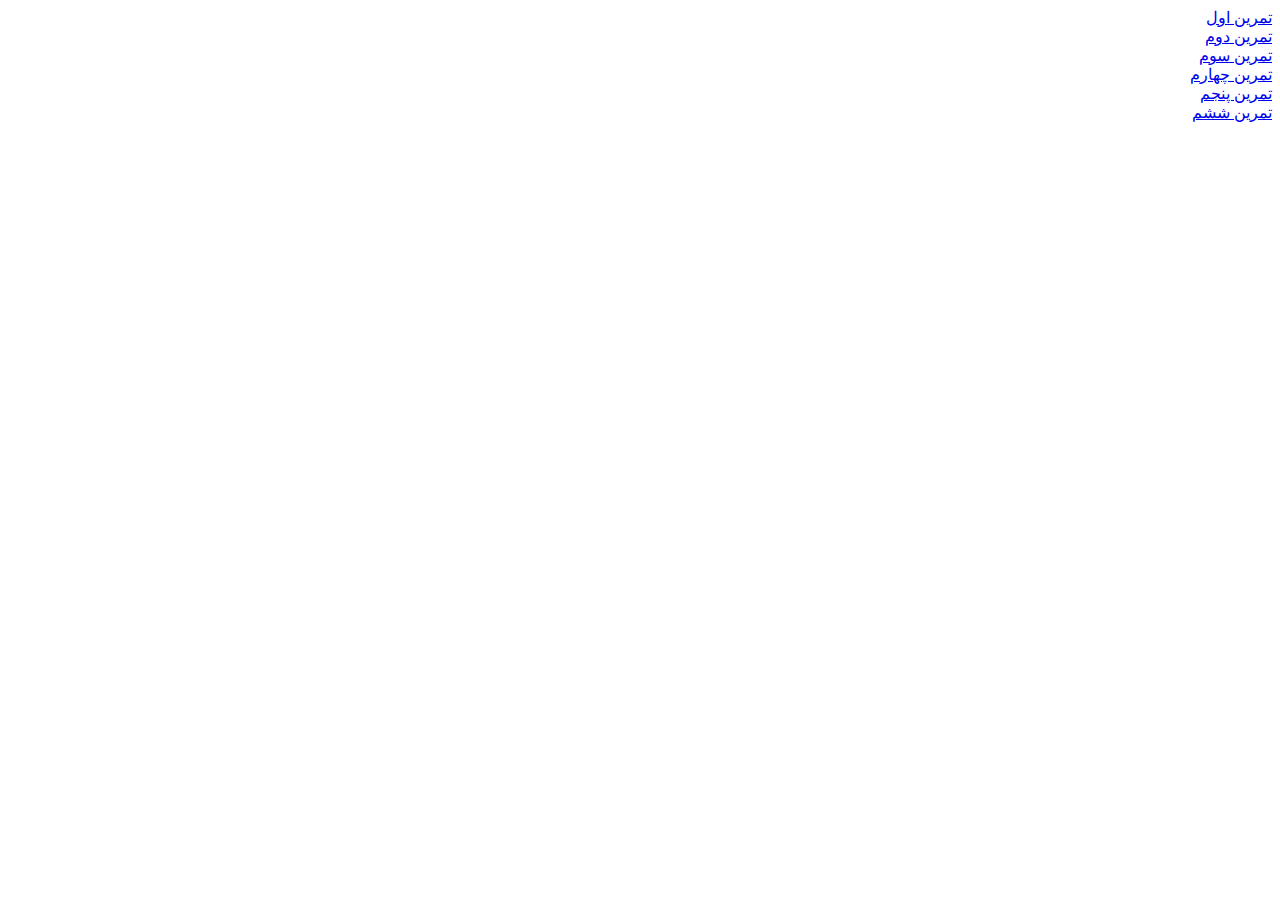
<file: index.html>
<!DOCTYPE html>
<html lang="fa" dir="rtl">

<head>
    <meta charset="UTF-8">
    <meta name="viewport" content="width=device-width, initial-scale=1.0">
    <title>حانیه زهرایی</title>
</head>
<body >
	<a href="profile.html" target="newtab">تمرین اول</a><br>
	<a href="tamrin2.html" target="newtab">تمرین دوم</a><br>
	<a href="tamrin3.html" target="newtab">تمرین سوم</a><br>
	<a href="tamrin4.html" target="newtab">تمرین چهارم</a><br>
	<a href="tamrin5.html" target="newtab"> تمرین پنجم</a><br>
	<a href="tamrin6.html" target="newtab"> تمرین ششم</a><br>
</body>
</html>
</file>
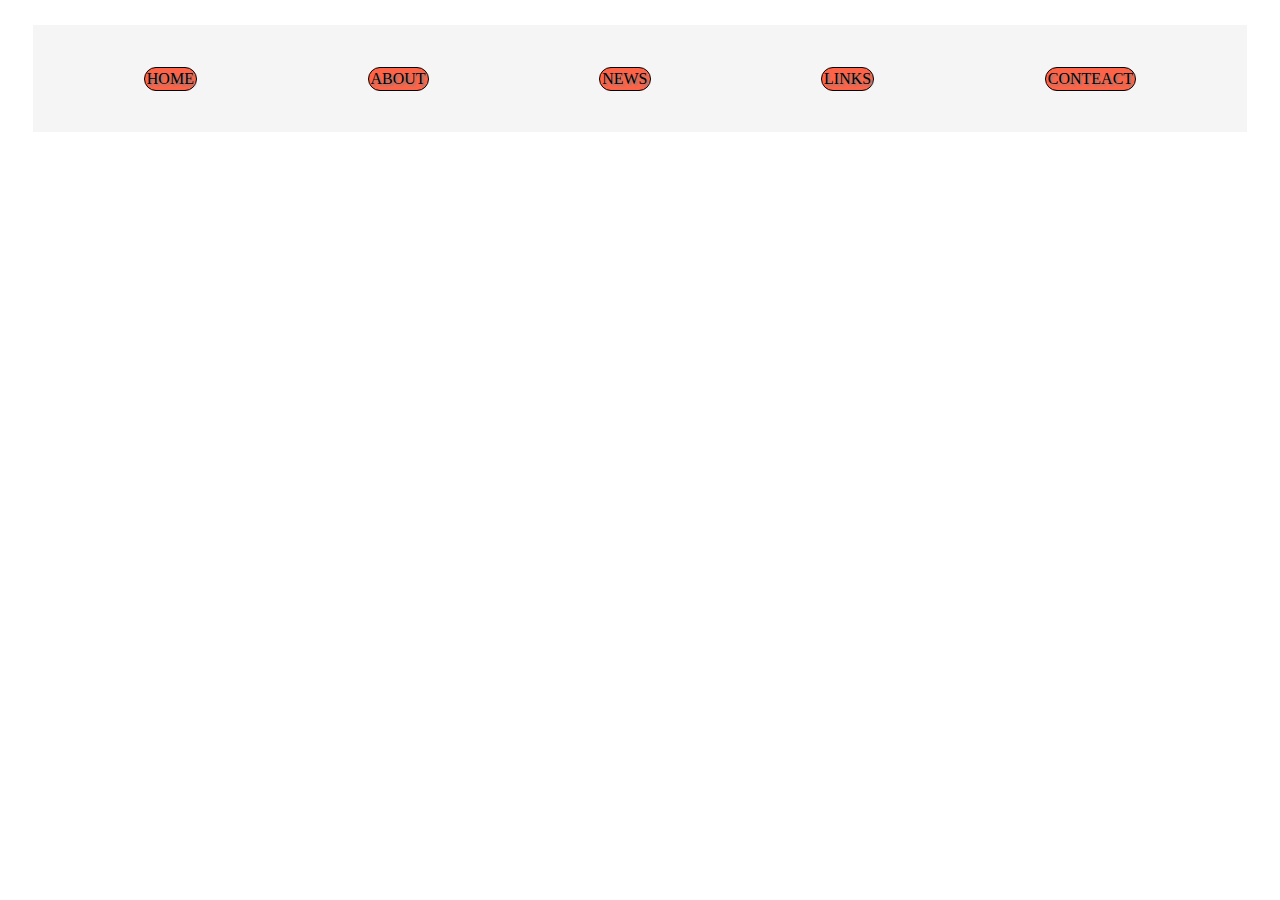
<file: EXAM2.html>
<html>
<head>
<style>
.d1{
	display: flex;
	flex-direction: row;
	justify-content: space-around;
	margin: 2%;
	padding: 2%;
	align-items: center;
	background-color:whitesmoke;

}
p{
colore:white;
border-radius: 20px;
background-color:tomato;
border:solid black 1px;
font-size:40px bold;
padding: 2px;
text-shadow: 2px 2px 2px gray;
}
</style>
</head>
<body>
<div class="d1">
<p>HOME</p>
<p>ABOUT</p>
<p>NEWS</p>
<p>LINKS</p>
<p>CONTEACT</p>
</div>
</body>
</html>
</file>
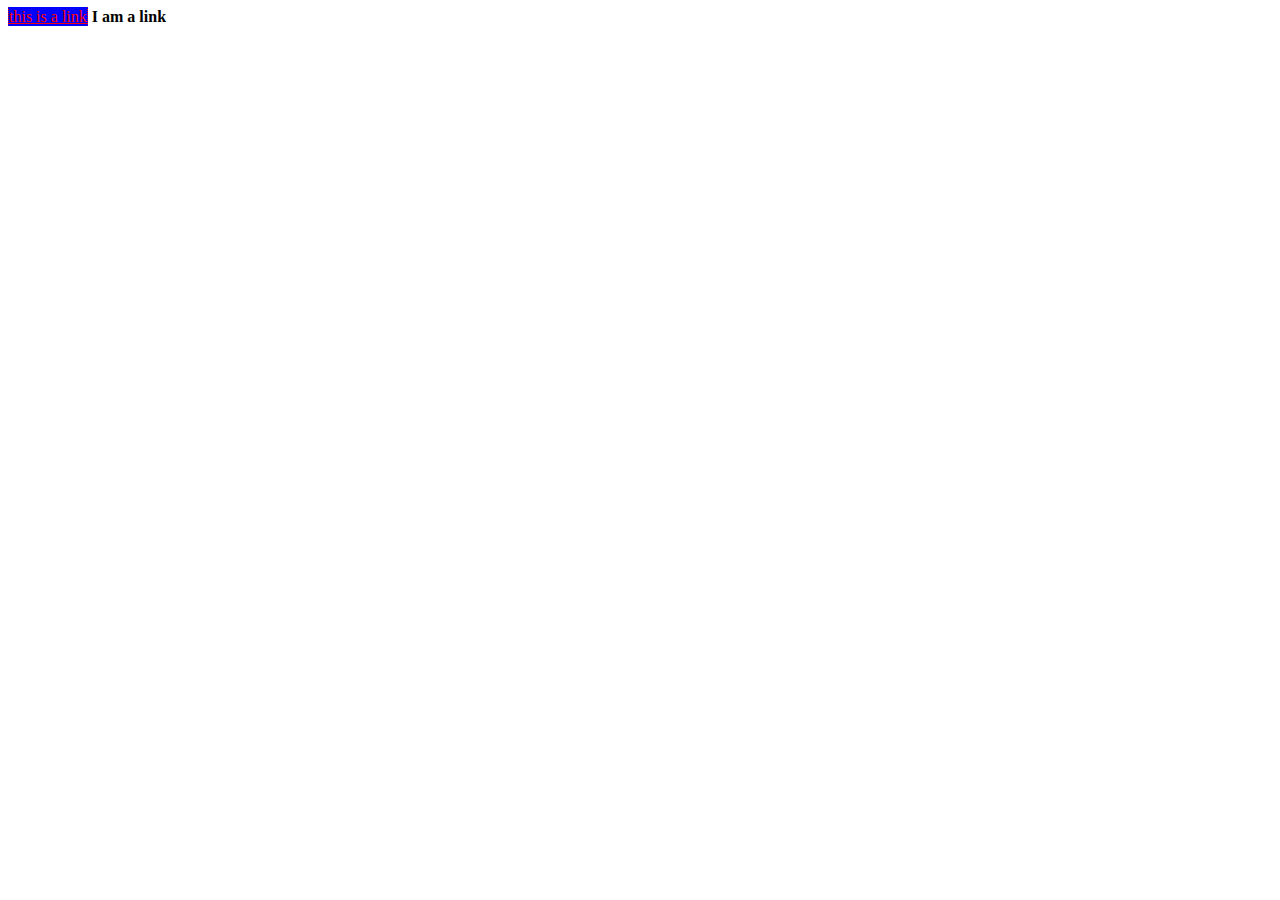
<file: exam_1.html>
<html>
<head>
<style>
a{
color: red;
background-color: blue;
border-bottom: dotted blue 1px;
border-top: dotted blue 1px;
border-left: dotted red 1px;
border-right: dotted red 1px;
width: 200;
high: 80%;
display: inline;
text-align: center;
align-items:center;
justify-content: center;
align-items: center;
underline: visibility;	
margin-bottom: 50px;

}
a:visited {
color: green;
}
</style>
</head>
<body>
<a href="#one">this is a link</a>


<b section="#one">I am a link</b>
</body>
</html>
</file>
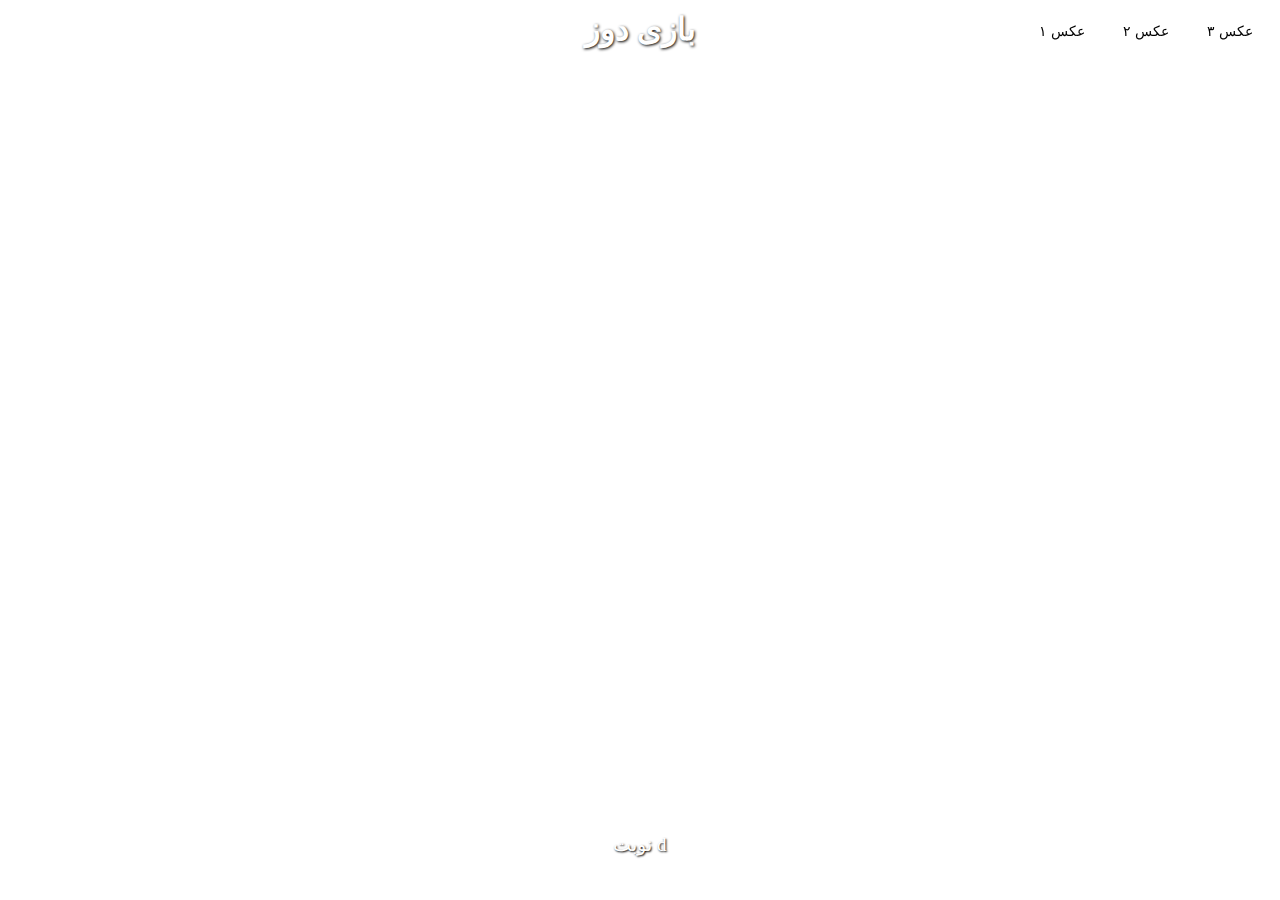
<file: index1.html>
<!DOCTYPE html>
<html lang="fa">
<head>
  <meta charset="UTF-8" />
  <meta name="viewport" content="width=device-width, initial-scale=1.0" />
  <title>بازی دوز</title>
  <link rel="stylesheet" href="style.css" />
  <script src="script.js" defer></script>
</head>
<body>
  <div class="background-controls">
    <button onclick="changeBackground(1)">عکس ۱</button>
    <button onclick="changeBackground(2)">عکس ۲</button>
    <button onclick="changeBackground(3)">عکس ۳</button>
  </div>

  <h1>بازی دوز</h1>
  <div class="board" id="board"></div>
  <p id="status"></p>

  
</body>
</html>
</file>
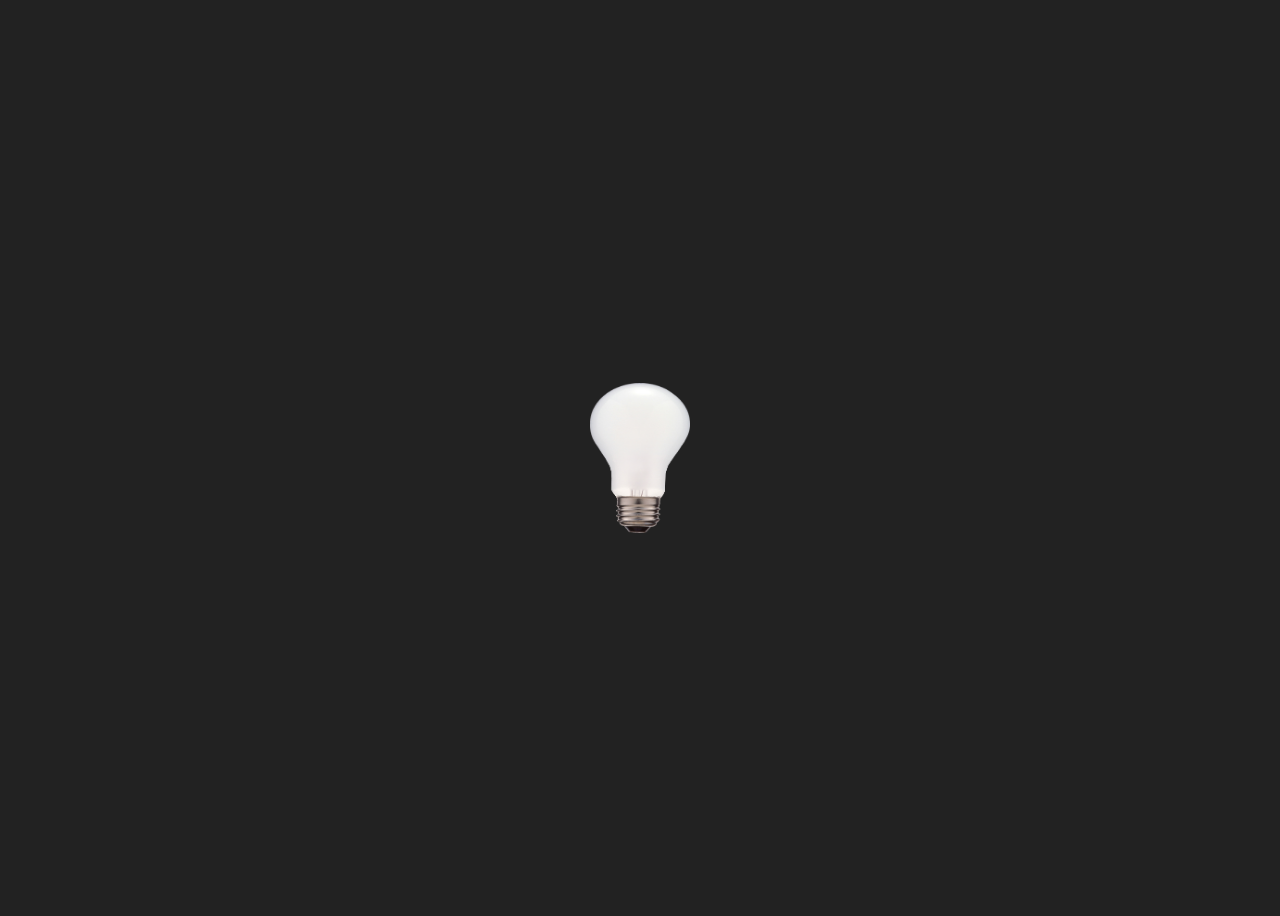
<file: lamp.html>
<!DOCTYPE html>
<html lang="en">
<head>
  <meta charset="UTF-8">
  <title>Lamp</title>
  <style>
    body {
      background-color: #222;
      display: flex;
      justify-content: center;
      align-items: center;
      height: 100vh;
    }

    #lamp {
      width: 100px;
      height: 150px;
    }

    .big {
      transform: scale(2);
    }
  </style>
</head>
<body>
  <img id="lamp" src="lamp-off.png" alt="Lamp">

  <script>
    const lamp = document.getElementById('lamp');
    let isOn = false;

    lamp.addEventListener('mouseenter', () => {
      lamp.src = "lamp-on.png";
      isOn = true;
    });

    lamp.addEventListener('mouseleave', () => {
      lamp.src = "lamp-off.png";
      isOn = false;
    });

    lamp.addEventListener('dblclick', () => {
      lamp.classList.toggle('big');
    });

    lamp.addEventListener('mousedown', (e) => {
      if (e.button === 2) {
        e.preventDefault();
        const width = prompt("Enter new width (px):", lamp.width);
        const height = prompt("Enter new height (px):", lamp.height);
        if (width && height) {
          lamp.style.width = width + 'px';
          lamp.style.height = height + 'px';
        }
      }
    });

    lamp.addEventListener('contextmenu', e => e.preventDefault());
  </script>
</body>
</html>
</file>
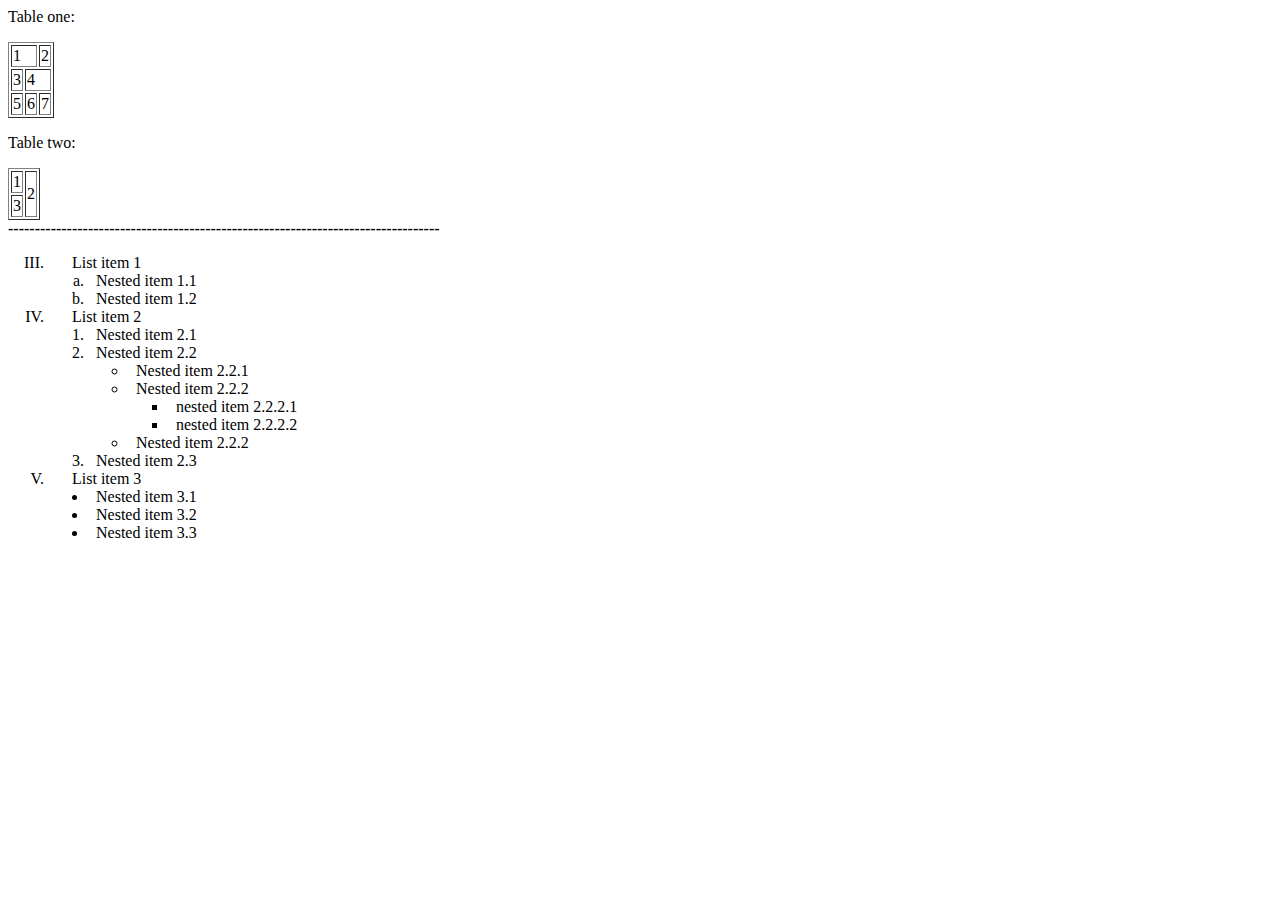
<file: tamrin2.html>
<html>
	<body>
		<p>Table one: </p>
		<table border="1">
			 <tr>
				<td colspan="2">1</td>
				<td>2</td>
			  </tr>
			  <tr>
				<td>3</td>
				<td colspan="2">4</td>
			  </tr>
			  <tr>
				<td>5</td>
				<td>6</td>
				<td>7</td>
			  </tr>

		</table>
		
		<p>Table two: </p>
		<table border="1">
			 <tr>
				<td >1</td>
				<td rowspan="2">2</td>
			  </tr>
			  <tr>
				<td >3</td>
			  </tr>

		</table>
		<strong>---------------------------------------------------------------------------------</strong>
		<ol type='I' start="3">
			<li>
			&nbsp&nbsp&nbsp&nbsp&nbsp List item 1
				<ol type="a">
					<li>&nbsp Nested item 1.1</li>
					<li>&nbsp Nested item 1.2</li>
					
				</ol>
			</li>
			<li>
			&nbsp&nbsp&nbsp&nbsp&nbsp List item 2
				<ol type="1">
					<li>&nbsp Nested item 2.1</li>
					<li>
						&nbsp Nested item 2.2
						<ul type="circle">
							<li>&nbsp Nested item 2.2.1</li>
							<li>&nbsp Nested item 2.2.2
								<ul>
									<li>&nbsp nested item 2.2.2.1</li>
									<li>&nbsp nested item 2.2.2.2</li>
								</ul>
							</li>
							<li>&nbsp Nested item 2.2.2</li>
							
						</ul>
					</li>
					<li>&nbsp Nested item 2.3</li>
					
				</ol>
			</li>
			<li>
			&nbsp&nbsp&nbsp&nbsp&nbsp List item 3
				<ul type="disc">
					<li>&nbsp Nested item 3.1</li>
					<li>&nbsp Nested item 3.2</li>
					<li>&nbsp Nested item 3.3</li>
					
				</ul>
			</li>
		</ol>
		
		
		
	</body>
</html>
</file>
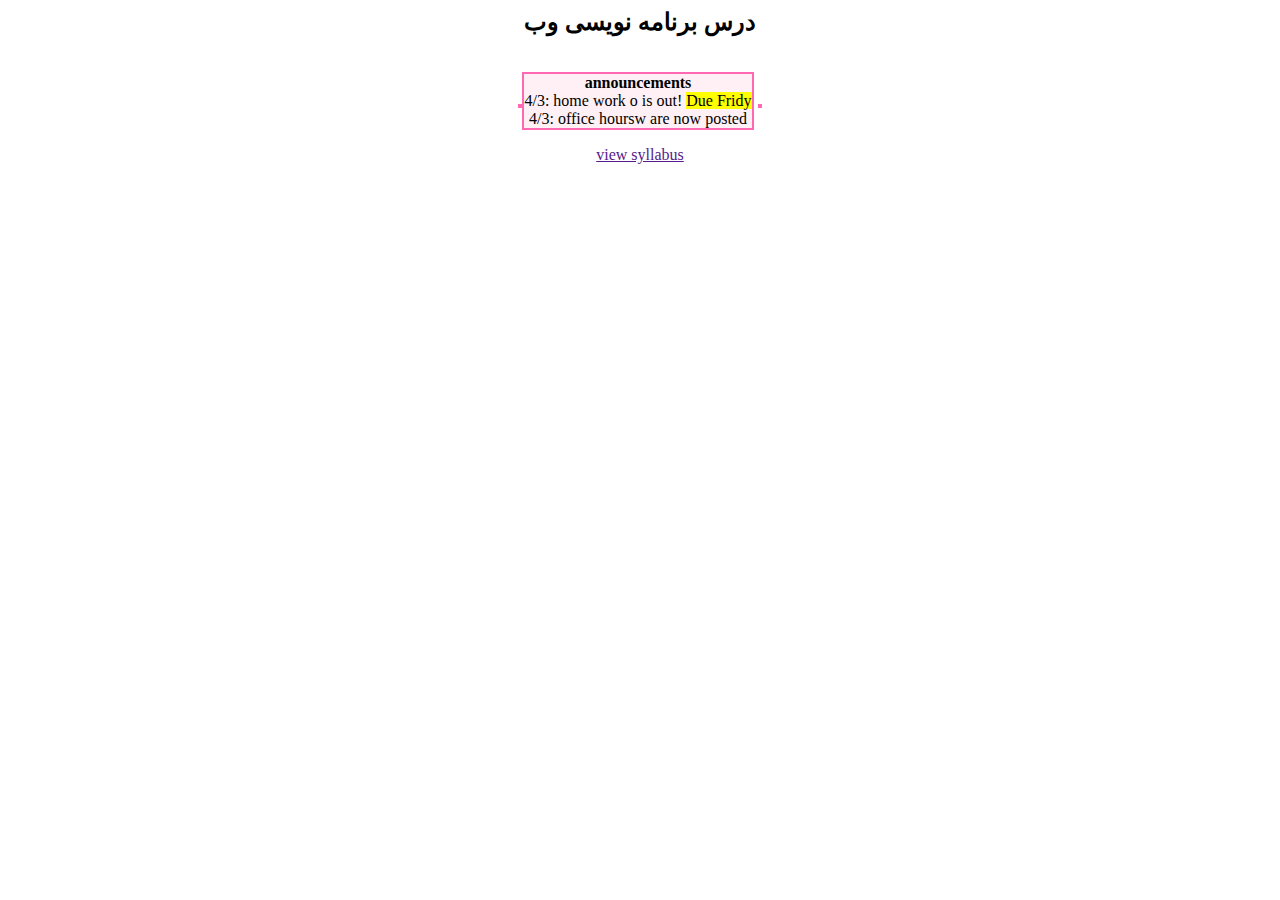
<file: tamrin3.html>
<html lang='fa'>
	<head>
		<link rel="stylesheet" href="tamrin3_style.css">
	</head>
	<body>
	<h2>درس برنامه نویسی وب</h2>
	
	<p >
		<p><strong> announcements </strong><br/>
	4/3: home work o is out! <mark>Due Fridy</mark><br/>
		4/3: office hoursw are now posted</p>
	</p>
	<br/>
		<a href="">view syllabus</a>
	</body>
</html>
</file>
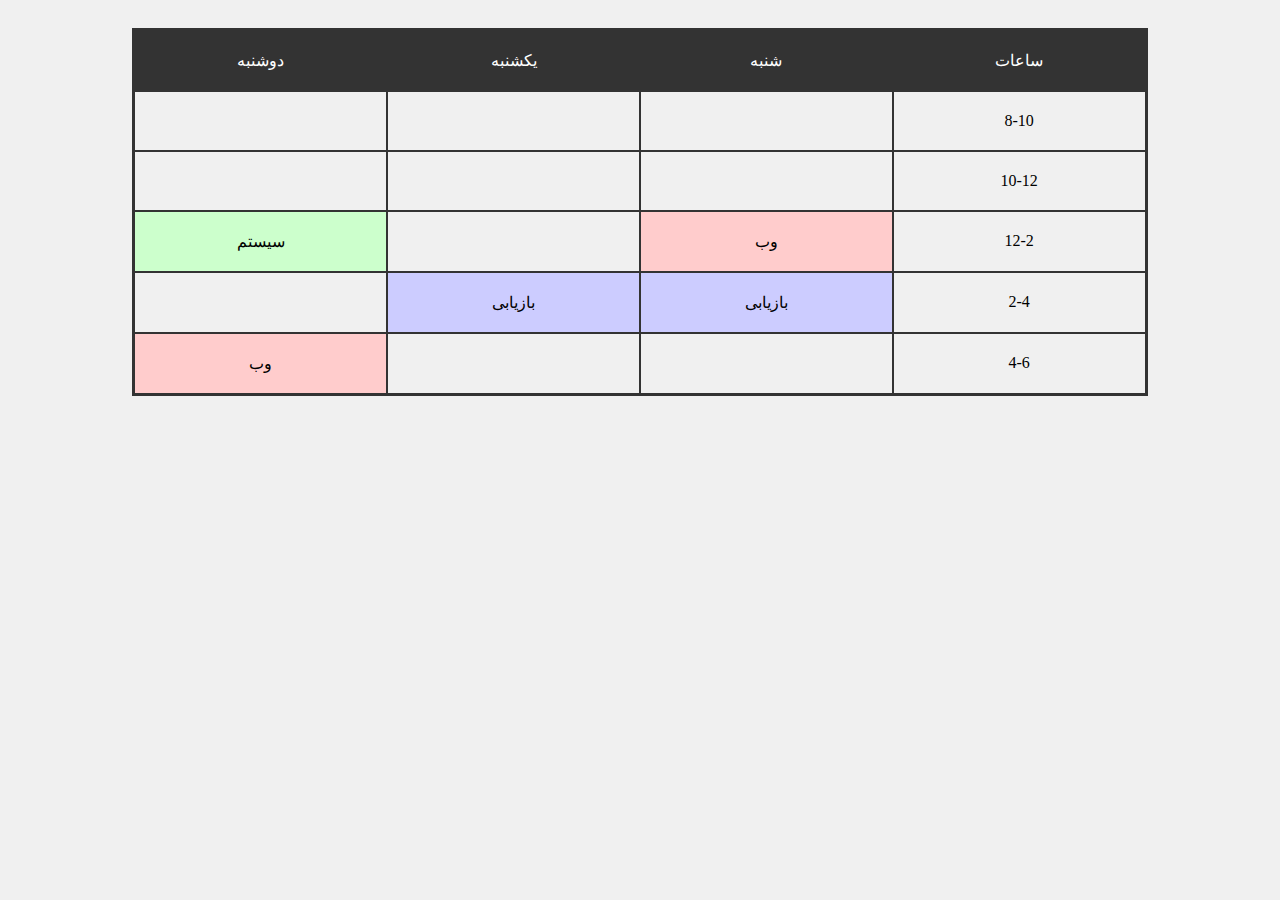
<file: tamrin5.html>
<!DOCTYPE html>
<html lang="fa" dir="rtl">
<head>
    <meta charset="UTF-8">
    <meta name="viewport" content="width=device-width, initial-scale=1.0">
    <title>برنامه هفتگی</title>
	<link rel="stylesheet" href="tamrin5_style.css">
</head>
<body>
    <div class="schedule">
        <div class="row">
            <div class="cell header">ساعات</div>
            <div class="cell header">شنبه</div>
            <div class="cell header">یکشنبه</div>
            <div class="cell header">دوشنبه</div>
        </div>
        <div class="row">
            <div class="cell">8-10</div>
            <div class="cell"></div>
            <div class="cell"></div>
            <div class="cell"></div>
        </div>
        <div class="row">
            <div class="cell">10-12</div>
            <div class="cell"></div>
            <div class="cell"></div>
            <div class="cell"></div>
        </div>
        <div class="row">
            <div class="cell">12-2</div>
            <div class="cell class1">وب</div>
            <div class="cell"></div>
            <div class="cell class2">سیستم</div>
        </div>
        <div class="row">
            <div class="cell">2-4</div>
            <div class="cell class3">بازیابی</div>
            <div class="cell class3">بازیابی</div>
            <div class="cell"></div>
        </div>
        <div class="row">
            <div class="cell">4-6</div>
            <div class="cell"></div>
            <div class="cell"></div>
            <div class="cell class1">وب</div>
        </div>
    </div>
</body>
</html>
</file>
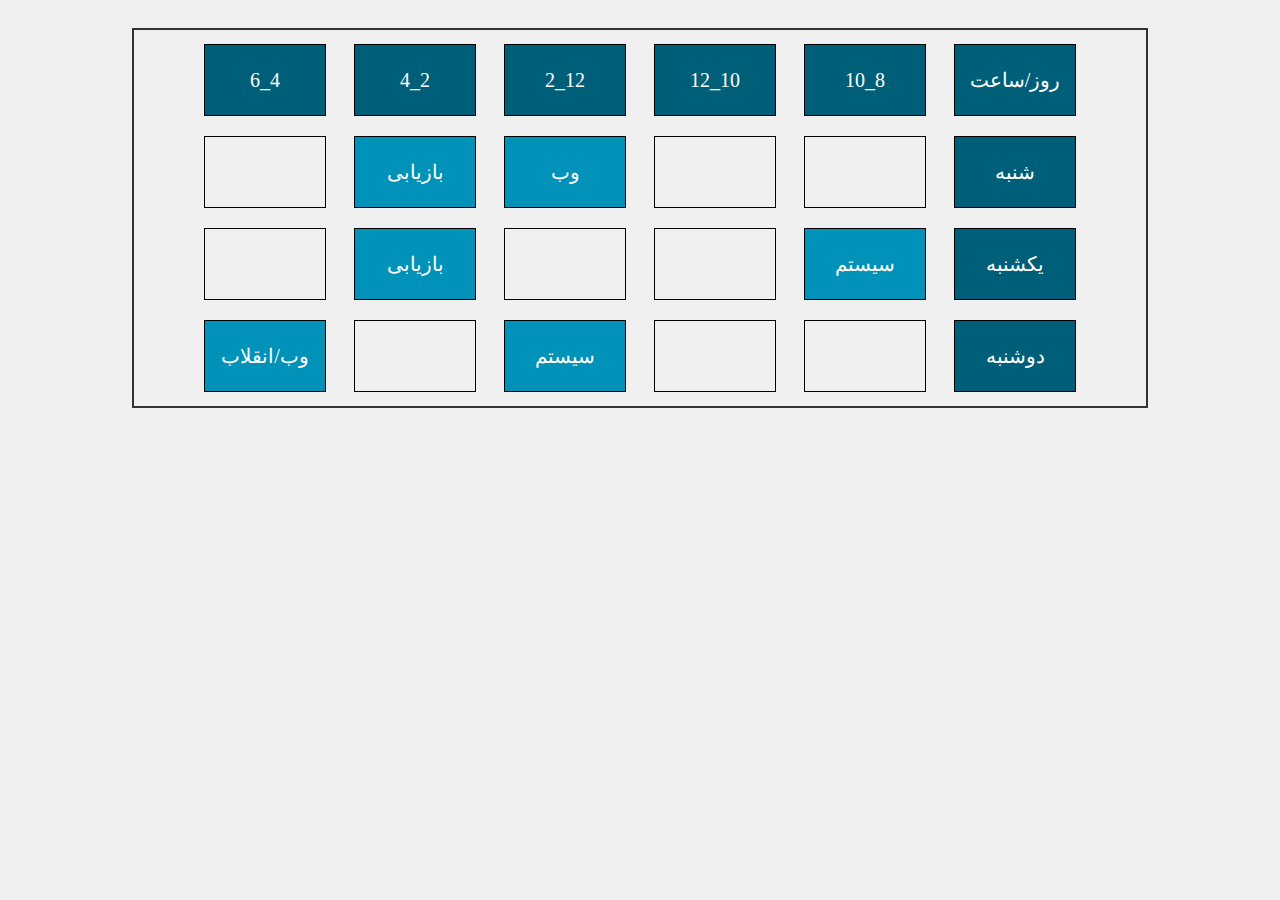
<file: tamrin6.html>
<!DOCTYPE html>
<html lang="fa" dir="rtl">
<head>
    <meta charset="UTF-8">
    <meta name="viewport" content="width=device-width, initial-scale=1.0">
    <title>برنامه هفتگی</title>
	<link rel="stylesheet" href="tamrin6_style.css">
</head>
<body>
    <div id='schedule'>
		<div class='c1'>
			<div class='d1 edg'>روز/ساعت</div>
			<div class='d1 edg'>شنبه</div>
			<div class='d1 edg'>یکشنبه</div>
			<div class='d1 edg'>دوشنبه</div>
		</div>
		<div class='c1'>
			<div class='d1 edg'>8_10</div>
			<div class='d1'></div>
			<div class='d1 s'>سیستم</div>
			<div class='d1'></div>
		</div>
		<div class='c1'>
			<div class='d1 edg'>10_12</div>
			<div class='d1'></div>
			<div class='d1'></div>
			<div class='d1'></div>
		</div>
		<div class='c1'>
			<div class='d1 edg'>12_2</div>
			<div class='d1 s'>وب</div>
			<div class='d1'></div>
			<div class='d1 s'>سیستم</div>
		</div>
		<div class='c1'>
			<div class='d1 edg'>2_4</div>
			<div class='d1 s'>بازیابی</div>
			<div class='d1 s'>بازیابی</div>
			<div class='d1'></div>
		</div>
	    	<div class='c1'>
			<div class='d1 edg'>4_6</div>
			<div class='d1'></div>
			<div class='d1'></div>
			<div class='d1 s'>وب/انقلاب</div>
		</div>
	</div>
</body>
</html>
</file>
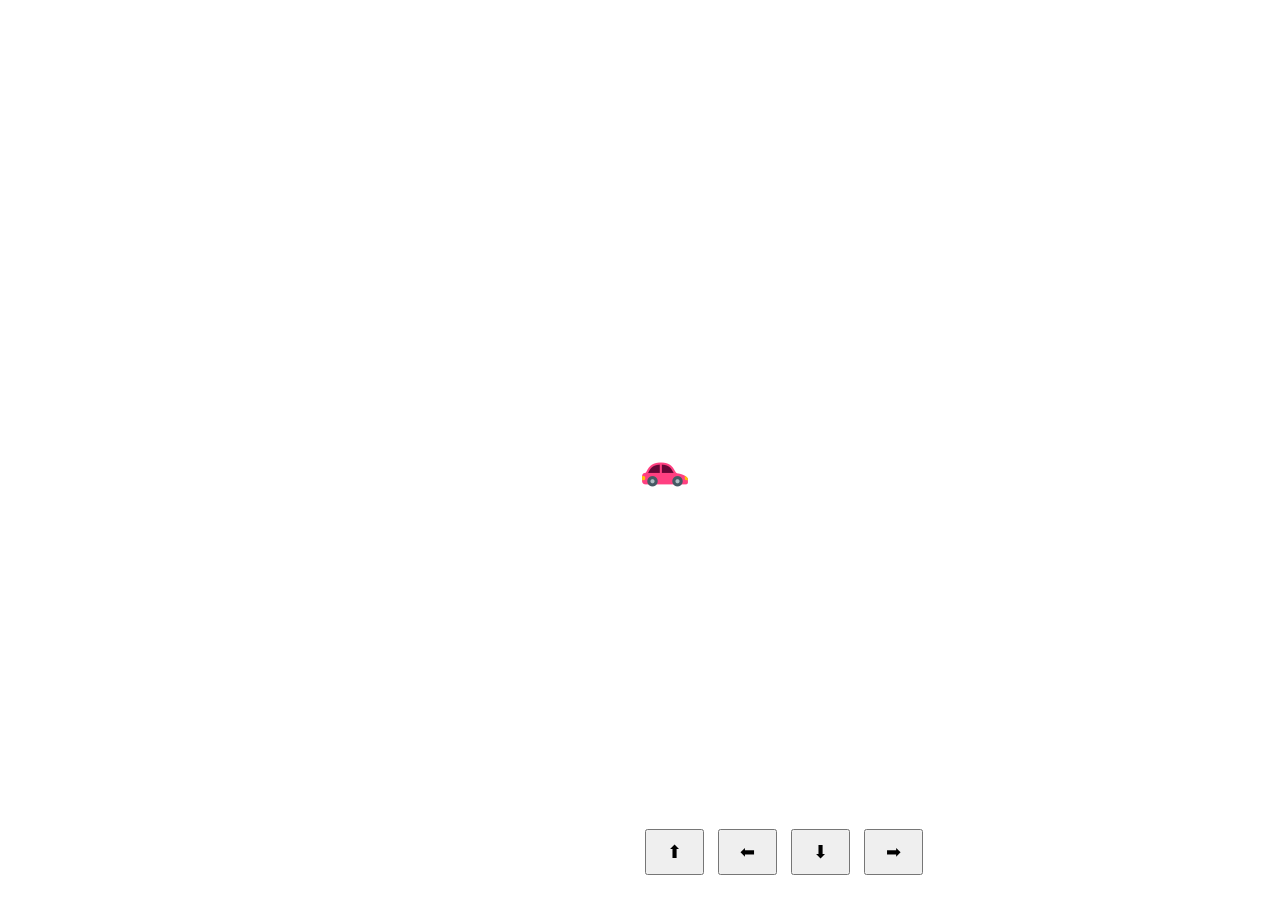
<file: test1.html>
<!DOCTYPE html>
<html lang="fa">
<head>
	<script src="test1.js" defer></script>
  <meta charset="UTF-8">
  <link rel="stylesheet" href="test1.css">
  <title>simple car</title>
  
</head>
<body>

  <img class="car" id="car" src="car.png"/>

  <div class="controls">
    <div>
      <button onclick="move('up')">⬆</button>
      <button onclick="move('left')">⬅</button>
      <button onclick="move('down')">⬇</button>
      <button onclick="move('right')">➡</button>
    </div>
  </div>


</body>
</html>
</file>
<file: style.css>
body {
  margin: 0;
  display: flex;
  flex-direction: column;
  align-items: center;
  background-size: cover;
  background-position: center;
  height: 100vh;
}

h1 {
  margin: 10px;
  color: #fff;
  text-shadow: 1px 1px 3px #000;
}

.board {
  display: grid;
  grid-template-columns: repeat(3, 1fr);
  grid-template-rows: repeat(3, 1fr);
  gap: 1px;
  width: 95vw;
  height: 85vh;
}

.cell {
  background-color: rgba(255, 255, 255, 0.85);
  font-size: 24px;
  display: flex;
  align-items: center;
  justify-content: center;
  user-select: none;
  border-radius: 8px;
}

.cell:hover {
  background-color: rgba(200, 200, 200, 0.85);
}

#status {
  margin-top: 10px;
  color: #fff;
  font-size: 1.2rem;
  text-shadow: 1px 1px 2px #000;
}

.background-controls {
  position: fixed;
  top: 10px;
  right: 10px;
  z-index: 10;
}

.background-controls button {
  margin: 5px;
  padding: 8px 12px;
  font-size: 0.9rem;
  border: none;
  cursor: pointer;
  background-color: rgba(255, 255, 255, 0.7);
  border-radius: 5px;
}

@media (max-height: 500px) {
  .board {
    width: 90vw;
    height: 80vh;
  }

  .cell {
    font-size: 5vmin;
  }
}
</file>
<file: tamrin3_style.css>
p {
		border: 2px solid hotpink;
		background-color: lavenderblush;
		display: inline-block;
		text-align: center;
	}
	body {
		text-align: center;
	}
</file>
<file: tamrin5_style.css>
body {
            display: flex;
            justify-content: center;
            align-items: center;
            height: 100dp;
            background-color: #f0f0f0;
        }
.schedule {
            display: flex;
            flex-wrap: wrap;
            width: 80%;
            margin: 20px;
            border: 2px solid #333;
        }
.row {
            display: flex;
            width: 100%;
        }
.cell {
            flex: 1;
            padding: 20px;
            text-align: center;
            border: 1px solid #333;
           
        }
.header {
            background-color: #333;
            color: #fff;
        }
        .class1 { background-color: #ffcccc; }
        .class2 { background-color: #ccffcc; }
        .class3 { background-color: #ccccff; }
        .class4 { background-color: #ffffcc; }
        .class5 { background-color: #ffccff; }
</file>
<file: tamrin6_style.css>
@font-face{
	font-family: f;
	src: url(https://fonts.google.com/share?selection.family=Edu+AU+VIC+WA+NT+Hand:wght@400..700|Oswald:wght@200..700|Pacifico|Schibsted+Grotesk:ital,wght@0,400..900;1,400..900|Shadows+Into+Light|Vazirmatn:wght@100..900);
}
body {
            display: flex;
            justify-content: center;
            align-items: center;
/*             height: 100dp; */
            background-color: #f0f0f0;
	        font-family: f;		
			
        }
#schedule {
            display: flex;
            flex-wrap: wrap;
            width: 80%;
            margin: 20px;
            border: 2px solid #333;
			justify-content: center;
        }
.c1{
	display: flex;
	flex-direction: column;
	justify-content: space-around;
	padding:2px;
	margin: 2px;
	color: white;
	font-size: 20px;
	
}
.d1{
	display: flex;
	flex-direction: row;
	justify-content: space-around;
	height:50px;
	width:100px;
	border: solid black 1px;
	margin: 10px;
	padding: 10px;
	align-items: center;

}

.d1.edg{
	background-color: #005f78;
}

.d1.s{
	background-color: #0092b8;
}
@media (max-width: 500px){
.c1{
	display: flex;
	flex-direction: column;
	justify-content: space-around;
	padding:2px;
	margin: 2px;
	color: black;
	font-size: 10px;
	
}

.d1{
	display: flex;
	flex-direction: row;
	justify-content: space-around;
	height:40%;
	width:100%;
	font-size: 10px;
	border: solid black 1px;
	margin: 2%;
	padding: 2%;
	align-items: center;

}
}
</file>
<file: test1.css>
* {
      margin: 0;
      padding: 0;
      box-sizing: border-box;
    }


    .car {
      width: 50px;
      height: 50px;
      position: absolute;
      top: 50vh;
      left: 50vw;
    }

    .controls {
      position: fixed;
      bottom: 20px;
      left: 50%;
      text-align: center;
    }

    .controls button {
      padding: 10px 20px;
      margin: 5px;
      font-size: 18px;
    }
</file>
